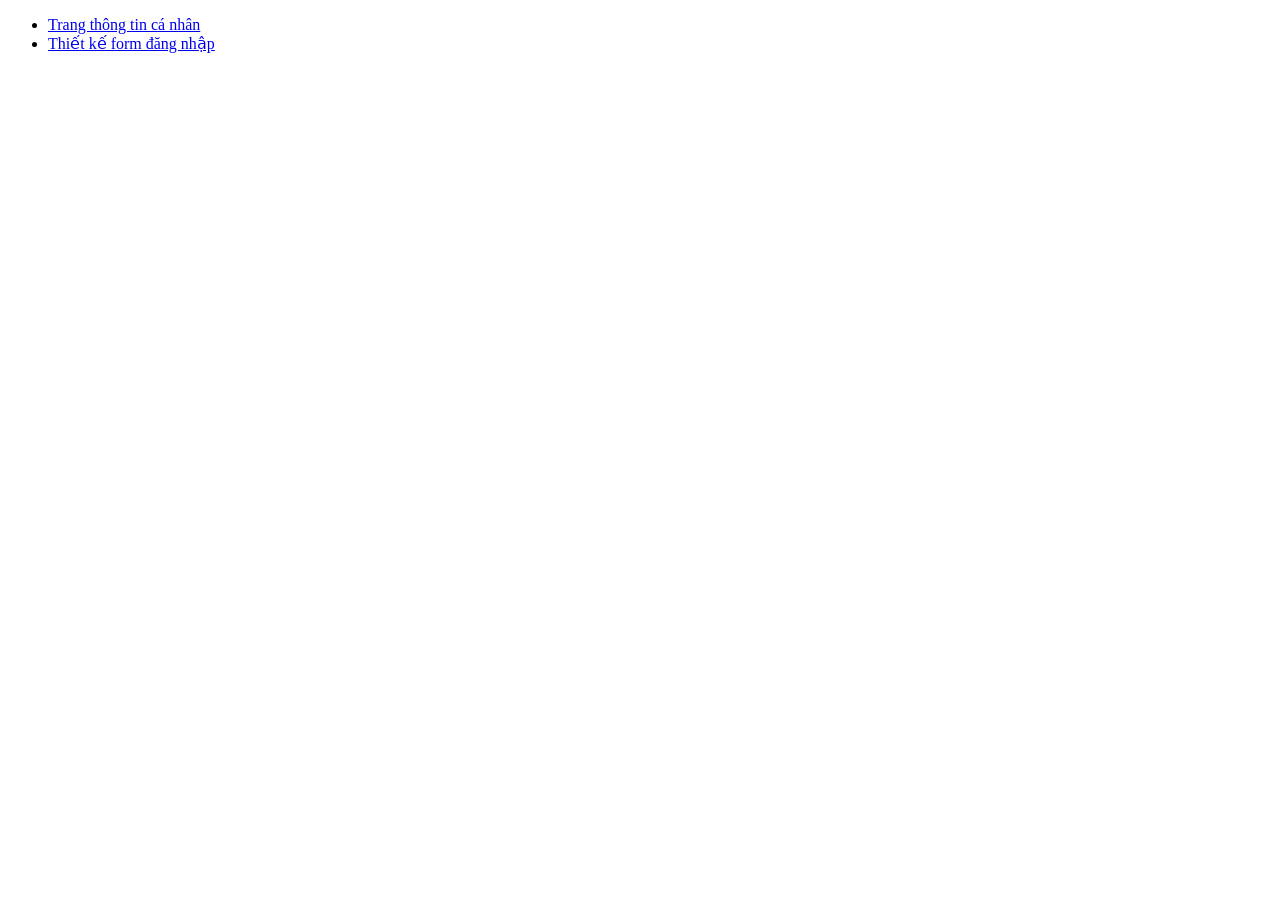
<file: index.html>
﻿<!DOCTYPE html>
<html lang = "vi">
	<head>
		<title>Thiết kế web với HTML, CSS</title>
		<meta charset = "utf-8">
	</head>
	<body>
		<ul>
			<li>
				<a href = "html/page1.html">Trang thông tin cá nhân</a>
			</li>
			<li>
				<a href = "html/page2.html">Thiết kế form đăng nhập</a>
			</li>
		</ul>
	</body>
</html>
</file>
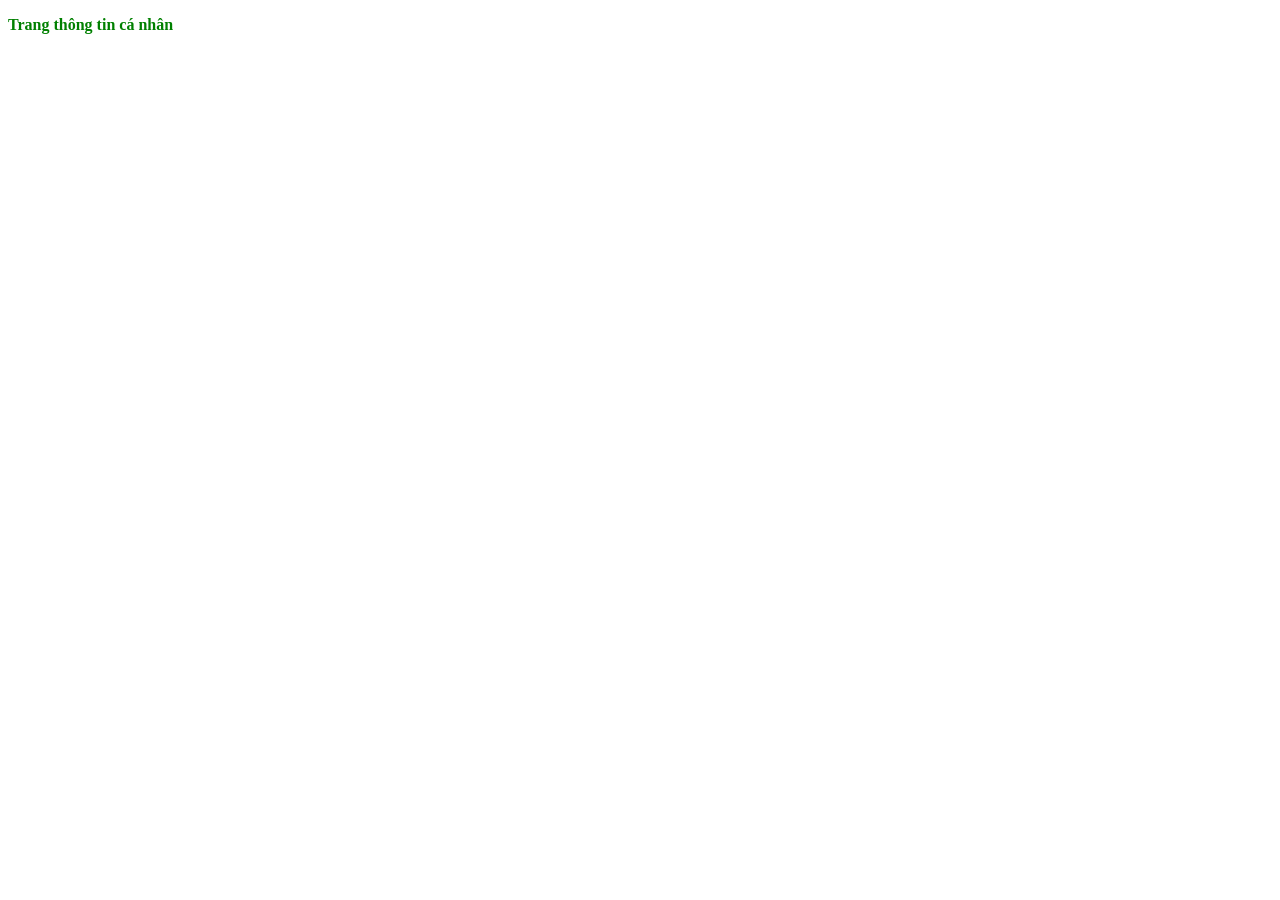
<file: html/page1.html>
﻿<!DOCTYPE html>
<html lang = "vi">
	<head>
		<title>Trang thông tin cá nhân</title>
		<meta charset = "utf-8">
		<link rel = "stylesheet" href = "../css/style1.css">
	</head>
	<body>
		<p>Trang thông tin cá nhân</p>
	</body>
</html>
</file>
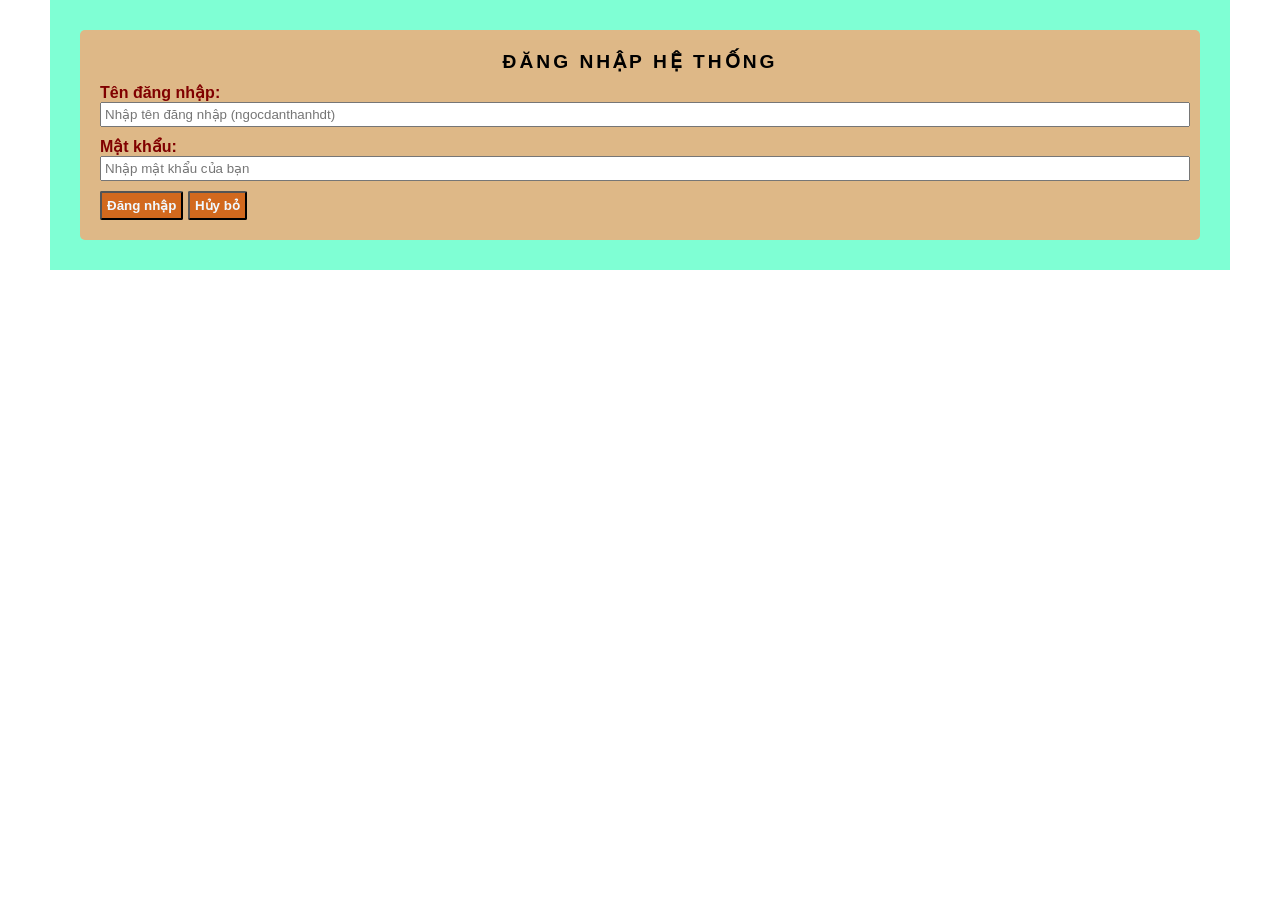
<file: html/page2.html>
<!DOCTYPE html>
<html lang = "vi">
	<head>
		<title>Thiết kế form</title>
		<meta charset = "utf-8">
		<link rel = "stylesheet" href = "../css/style2.css">
	</head>
	<body>
		<div class="container">
            <form id = "frmLogin">
                <h3 class = "title">Đăng nhập hệ thống</h3>
                <div class = "form-group">
                    <label for = "txtUsername">Tên đăng nhập: </label>
                    <input class = "form-control" type = "text" id = "txtUsername" name = "txtUsername" placeholder="Nhập tên đăng nhập (ngocdanthanhdt)">
                </div>
                <div class = "form-group">
                    <label for = "txtPassword">Mật khẩu: </label>
                    <input class = "form-control" type = "password" id = "txtPassword" name = "txtPassword" placeholder="Nhập mật khẩu của bạn">
                </div>
                <input class="button" type = "submit" name = "sbLogin" value = "Đăng nhập">
                <input class = "button" type = "reset" name = "rsCancel" value = "Hủy bỏ">
            </form>
        </div>
	</body>
</html>
</file>
<file: css/style1.css>
﻿p{
	color:green;
	font-weight:bolder;
}
</file>
<file: css/style2.css>
*{
    padding:0;
    margin:0;
    font-family: 'Segoe UI', Tahoma, Geneva, Verdana, sans-serif;
}
div.container{
    background-color: aquamarine;
    margin-left:50px;
    margin-right:50px;
    padding:30px;
}

form#frmLogin{
    background-color: burlywood;
    padding:20px;
    border-radius: 5px;
}
h3.title{
    text-transform: uppercase;
    font-weight: bolder;
    letter-spacing: 3px;
    font-size:larger;
    text-align: center;
}

div.form-group{
    margin-bottom:10px;
    margin-top:10px;
}

label{
    color: maroon;
    font-weight: bolder;
}
.form-control{
    display: block;
    width:100%;
    padding:3px;
}
.button{

    background-color: chocolate;
    color: aliceblue;
    font-weight: bolder;
    padding:5px;
    border-radius: 2px;
}
</file>
